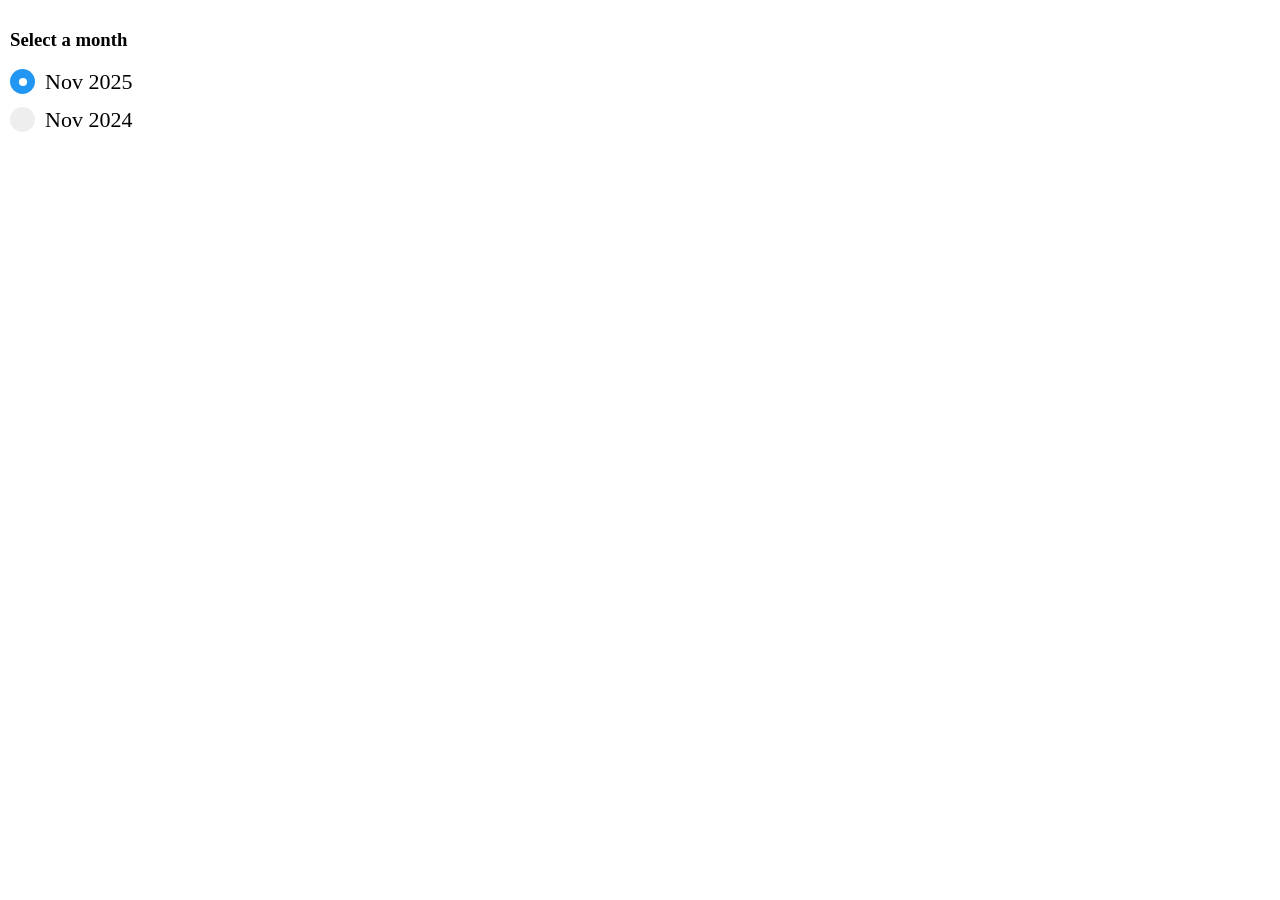
<file: Lab3_E2/index.html>
<!DOCTYPE html>
<html lang="en">

  <head>
    <meta charset="UTF-8">
    <title>GEOG5015_Lab 3_Exercise2</title>
    <link rel="stylesheet" href="./style.css">

  </head>
    
  <body>
  <html lang='en'>

<head>
  <meta charset='utf-8' />
  <title>Toggle layers</title>
  <meta name='viewport' content='width=device-width, initial-scale=1' />
  <!-- Mapbox JS API !-->
  <script src="https://api.mapbox.com/mapbox-gl-js/v3.18.1/mapbox-gl.js"></script>
  <!-- Mapbox CSS!-->
  <link href="https://api.mapbox.com/mapbox-gl-js/v3.18.1/mapbox-gl.css" rel="stylesheet">
</head>

<style>
  /* The container */
  .container {
    display: block;
    position: relative;
    padding-left: 35px;
    margin-bottom: 12px;
    cursor: pointer;
    font-size: 22px;
    -webkit-user-select: none;
    -moz-user-select: none;
    -ms-user-select: none;
    user-select: none;
  }

  /* Hide the browser's default radio button */
  .container input {
    position: absolute;
    opacity: 0;
    cursor: pointer;
  }

  /* Create a custom radio button */
  .checkmark {
    position: absolute;
    top: 0;
    left: 0;
    height: 25px;
    width: 25px;
    background-color: #eee;
    border-radius: 50%;
  }

  /* On mouse-over, add a grey background color */
  .container:hover input~.checkmark {
    background-color: #ccc;
  }

  /* When the radio button is checked, add a blue background */
  .container input:checked~.checkmark {
    background-color: #2196F3;
  }

  /* Create the indicator (the dot/circle - hidden when not checked) */
  .checkmark:after {
    content: "";
    position: absolute;
    display: none;
  }

  /* Show the indicator (dot/circle) when checked */
  .container input:checked~.checkmark:after {
    display: block;
  }

  /* Style the indicator (dot/circle) */
  .container .checkmark:after {
    top: 9px;
    left: 9px;
    width: 8px;
    height: 8px;
    border-radius: 50%;
    background: white;
  }
</style>

<body>
  <div id="map"></div>
  <!--The menu element contains 2 radio buttons-->
  <div id="menu">
    <h3>Select a month</h3>
    <label class="container">
      <input id="style_2025" type="radio" checked="checked" name="radio">
      <span class="checkmark"></span>
      Nov 2025
    </label>
    <label class="container">
      <input id="style_2024" type="radio" name="radio">
      <span class="checkmark"></span>
      Nov 2024
    </label>
  </div>
</body>

</html>
    <script  src="./script.js"></script>

  </body>
  
</html>
</file>
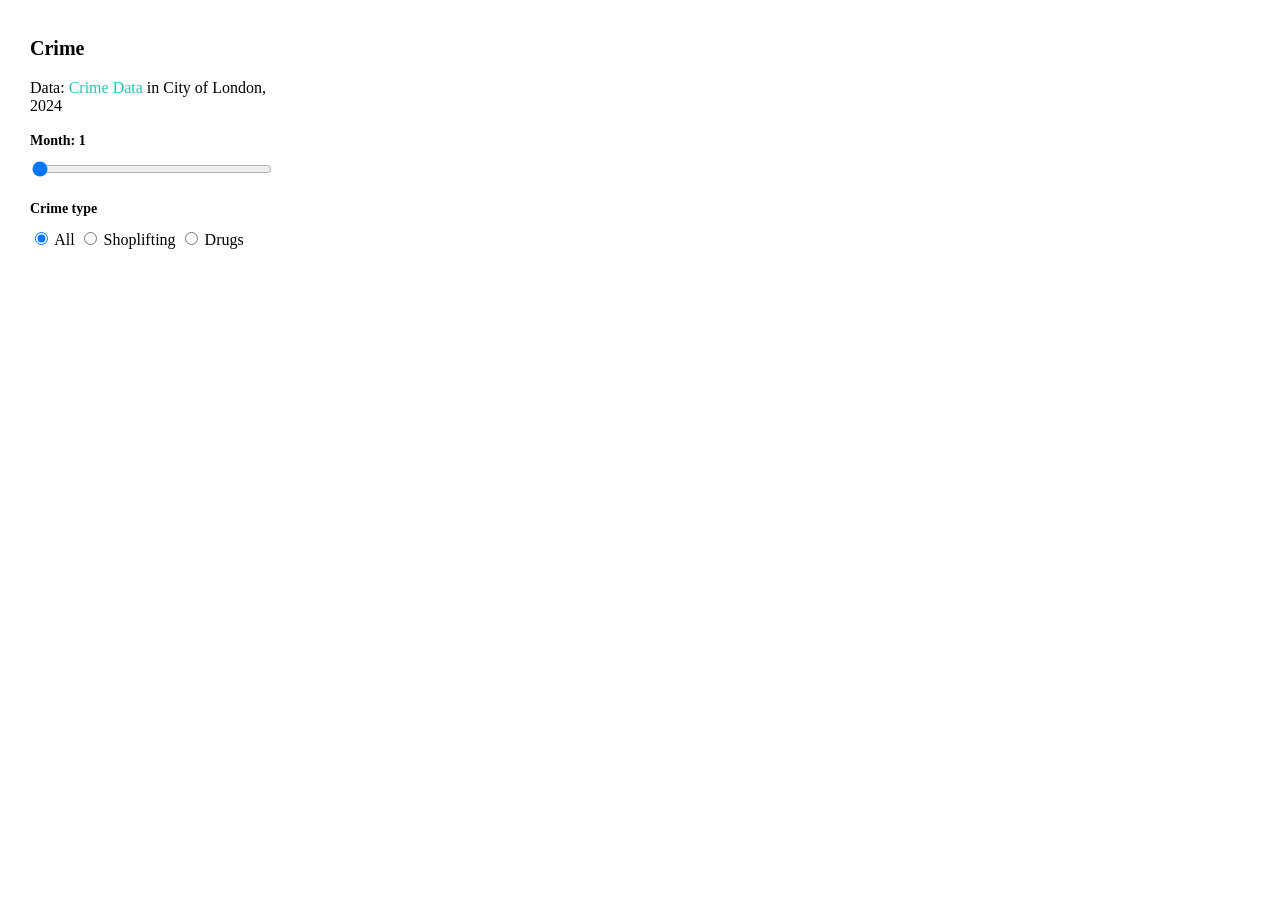
<file: Lab3_Exercise3/index.html>
<!DOCTYPE html>
<html lang="en">

  <head>
    <meta charset="UTF-8">
    <title>GEOG5015_Lab3_Exercise3</title>
    <link rel="stylesheet" href="./style.css">

  </head>
    
  <body>
  <html lang='en'>

<head>
  <meta charset='utf-8' />
  <title>Toggle layers</title>
  <meta name='viewport' content='width=device-width, initial-scale=1' />
  <!-- Mapbox JS API !-->
  <script src="https://api.mapbox.com/mapbox-gl-js/v3.18.1/mapbox-gl.js"></script>
  <!-- Mapbox CSS!-->
  <link href="https://api.mapbox.com/mapbox-gl-js/v3.18.1/mapbox-gl.css" rel="stylesheet">
</head>

<body>
  <div id='map'></div>
  <div id='console'>
    <h1>Crime</h1>
    <p>Data: <a href='https://data.police.uk/'>Crime Data </a> in City of London, 2024</p>
    <!-- Slider goes below-->

    <div class='session' id='sliderbar'>
      <h2>Month: <label id='active-month'>1</label></h2>
      <input id='slider' class='row' type='range' min='1' max='12' step='1' value='1' />
    </div>
    <!-- Radio buttons go below-->

    <div class='session'>
      <h2>Crime type</h2>
      <div class='row' id='filters'>
        <input id='all' type='radio' name='toggle' value='all' checked='checked'>
        <label for='all'>All</label>
        <input id='shoplifting' type='radio' name='toggle' value='shoplifting'>
        <label for='shoplifting'>Shoplifting</label>
        <input id='drugs' type='radio' name='toggle' value='drugs'>
        <label for='drugs'>Drugs</label>
      </div>
    </div>
  </div>
</body>

</html>
    <script  src="./script.js"></script>

  </body>
  
</html>
</file>
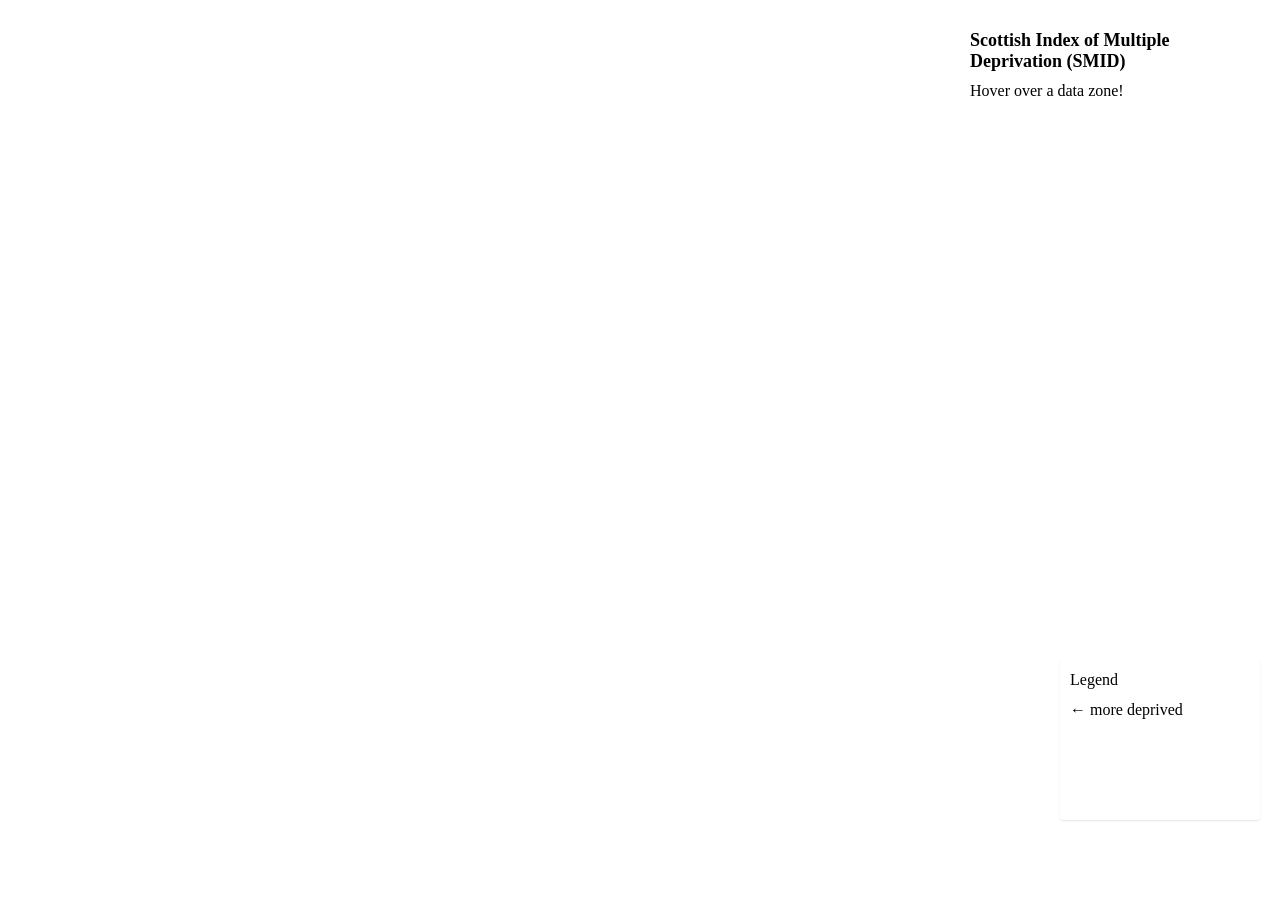
<file: lab2/simd_2020.html>
<!DOCTYPE html>
<html lang="en">

  <head>
    <meta charset="UTF-8">
    <title>GEOG5015_Lab2</title>
    <link rel="stylesheet" href="./style.css">

  </head>
    
  <body>
  <html lang='en'>

<head>
  <meta charset='utf-8' />
  <title>Glasgow_SIMD</title>
  <meta name='viewport' content='width=device-width, initial-scale=1' />
  <!-- Mapbox JS API !-->
  <script src='https://api.tiles.mapbox.com/mapbox-gl-js/v3.18.0/mapbox-gl.js'></script>
  <!-- Mapbox CSS!-->
  <link href='https://api.tiles.mapbox.com/mapbox-gl-js/v3.18.0/mapbox-gl.css' rel='stylesheet' />
  <script src='https://api.mapbox.com/mapbox-gl-js/plugins/mapbox-gl-geocoder/v5.1.0/mapbox-gl-geocoder.min.js'></script>
  <link rel='stylesheet' href='https://api.mapbox.com/mapbox-gl-js/plugins/mapbox-gl-geocoder/v5.1.0/mapbox-gl-geocoder.css' type='text/css' />
</head>

<link rel="preconnect" href="https://fonts.googleapis.com">
<link rel="preconnect" href="https://fonts.gstatic.com" crossorigin>
<link href="https://fonts.googleapis.com/css2?family=Open+Sans:ital,wght@0,300..800;1,300..800&display=swap" rel="stylesheet">

<body>
  <div id='map'></div>
  <div class="map-overlay" id="features">
    <h2>Scottish Index of Multiple Deprivation (SMID)</h2>
    <div id="pd">
      <p>Hover over a data zone!</p>
    </div>
  </div>
  <div class="map-overlay" id="legend">
    <div>Legend</div>
    <div>&#8592; more deprived</div>
</body>

</html>
    <script  src="./script.js"></script>

  </body>
  
</html>
</file>
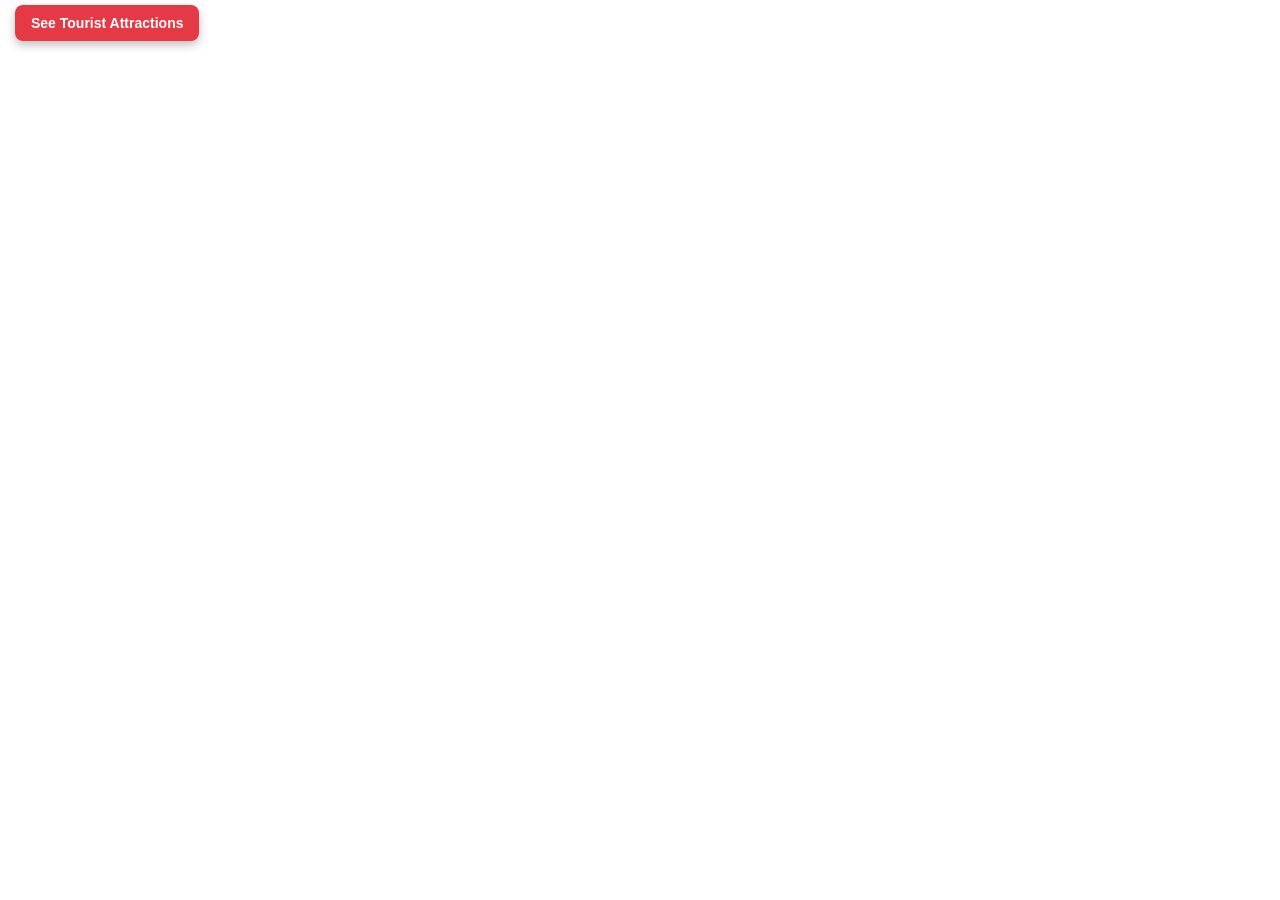
<file: SG_Tourist/sg_tourist_attraction.html>
<!DOCTYPE html>
<html lang="en">

  <head>
    <meta charset="UTF-8">
    <title>GEOG5015_assignment-for test2</title>
    <link rel="stylesheet" href="./style.css">

  </head>
    
  <body>
  <html lang='en'>

<head>
  <meta charset='utf-8' />
  <title>Singapore Tourist Spot</title>
  <meta name='viewport' content='width=device-width, initial-scale=1' />
  <!-- Mapbox JS API !-->
  <script src='https://api.tiles.mapbox.com/mapbox-gl-js/v3.18.0/mapbox-gl.js'>
  </script>
  <!-- Mapbox CSS!-->
  <link href='https://api.tiles.mapbox.com/mapbox-gl-js/v3.18.0/mapbox-gl.css' rel='stylesheet' />
  <script src='https://api.mapbox.com/mapbox-gl-js/plugins/mapbox-gl-geocoder/v5.1.0/mapbox-gl-geocoder.min.js'></script>

  <link rel='stylesheet' href='https://api.mapbox.com/mapbox-gl-js/plugins/mapbox-gl-geocoder/v5.1.0/mapbox-gl-geocoder.css' type='text/css' />

  <link rel="preconnect" href="https://fonts.googleapis.com">
  <link rel="preconnect" href="https://fonts.gstatic.com" crossorigin>
  <link href="https://fonts.googleapis.com/css2?family=Open+Sans:ital,wght@0,300..800;1,300..800&display=swap" rel="stylesheet">
  <link rel="stylesheet" href="style.css">
</head>

<body>
  <div id='map'></div>
  <!-- Button -->
  <button id="see-list">
    See Tourist Attractions
  </button>
  <!-- Main sidebar (for attraction details) -->
  <div id="main-sidebar"></div>

  <!-- LIST SIDEBAR -->
  <div id="list-sidebar">

    <h2>Admission</h2>

    <div id="filters">
      <label>
        <input type="radio" name="toggle" value="all" checked>
        All
      </label><br>

      <label>
        <input type="radio" name="toggle" value="FREE">
        Free
      </label><br>

      <label>
        <input type="radio" name="toggle" value="TICKETED">
        Ticketed
      </label>
    </div>

    <hr>

    <div id="listing-container"></div>
  </div>

</body>

</html>
    <script  src="./script.js"></script>

  </body>
  
</html>
</file>
<file: Lab3_E2/style.css>
body {
  margin: 0;
  padding: 0;
}
#map {
  position: absolute;
  top: 0;
  bottom: 0;
  width: 100%;
}

.open-sans-<uniquifier > {
  font-family: "Open Sans", sans-serif;
  font-optical-sizing: auto;
  font-weight: 150;
  font-style: normal;
  font-variation-settings: "wdth" 100;
}

#menu {
  position: absolute;
  background: white;
  padding: 10px;
  font-family: .open-sans-<uniquifier>;
}
</file>
<file: Lab3_Exercise3/style.css>
body {
  margin: 0;
  padding: 0;
}
#map {
  position: absolute;
  top: 0;
  bottom: 0;
  width: 100%;
}
h1 {
  font-size: 20px;
  line-height: 30px;
}
h2 {
  font-size: 14px;
  line-height: 20px;
  margin-bottom: 10px;
}
a {
  text-decoration: none;
  color: #2dc4b2;
}
#console {
  position: absolute;
  width: 240px;
  margin: 10px;
  padding: 10px 20px;
  background-color: white;
}
.session {
  margin-bottom: 20px;
}
.row {
  height: 12px;
  width: 100%;
}
</file>
<file: lab2/style.css>
body {
  margin: 0;
  padding: 0;
}

h2,
h3 {
  margin: 10px;
  font-size: 18px;
}

h3 {
  font-size: 16px;
}

p {
  margin: 10px;
}

/**
* Create a position for the map
* on the page */
#map {
  position: absolute;
  top: 0;
  bottom: 0;
  width: 100%;
}

/**
* Set rules for how the map overlays
* (information box and legend) will be displayed
* on the page. */

.open-sans-<uniquifier > {
  font-family: "Open Sans", sans-serif;
  font-optical-sizing: auto;
  font-weight: 300;
  font-style: normal;
  font-variation-settings: "wdth" 100;
}

.map-overlay {
  position: absolute;
  bottom: 0;
  right: 0;
  background: #fff;
  margin-right: 20px;
  font-family: .open-sans-<uniquifier>;
  overflow: auto;
  border-radius: 3px;
}

#features {
  top: 0;
  height: 150px;
  margin-top: 20px;
  width: 300px;
}

#legend {
  padding: 5px 10px 5px 10px;
  box-shadow: 0 1px 2px rgba(0, 0, 0, 0.1);
  line-height: 30px;
  height: 150px;
  bottom: 80px;
  width: 180px;
}
.legend-key {
  display: inline;
  border-radius: 20%;
  width: 20px;
  height: 20px;
  padding: 5px;
}
.mapboxgl-ctrl-geocoder {
  width: 280px !important;
}
</file>
<file: SG_Tourist/style.css>
body {
  margin: 0;
  padding: 0;
}

/**
* Create a position for the map
* on the page */
#map {
  position: absolute;
  top: 0;
  bottom: 0;
  width: 100%;
  height: 100vh; /* add for full viewport */
}

.map-overlay {
  position: absolute;
  bottom: 0;
  right: 0;
  background: #fff;
  margin-right: 20px;
  font-family: "Open Sans", sans-serif;
  overflow: auto;
  border-radius: 3px;
}

#features {
  position: absolute;
  height: 150px;
  margin-top: 20px;
  width: 300px;
}

/* Resize entire geocoder */
.mapboxgl-ctrl-geocoder {
  width: 180px !important;
  min-width: 180px !important;
  font-size: 13px;
}

/* Resize input box */
.mapboxgl-ctrl-geocoder--input {
  height: 28px !important;
  padding: 4px 30px 4px 8px !important;
  font-size: 13px !important;
}

/* Adjust search icon position */
.mapboxgl-ctrl-geocoder--icon {
  top: 6px;
}

/* Resize suggestion dropdown */
.mapboxgl-ctrl-geocoder .suggestions {
  font-size: 13px;
}

.mrt-popup .mapboxgl-popup-content {
  font-family: "Arial", sans-serif;
  font-weight: bold;
  font-size: 14px;
  color: #333;
  background: rgba(255, 255, 255, 0.9);
  padding: 5px 8px;
  border-radius: 4px;
  box-shadow: 0 2px 4px rgba(0, 0, 0, 0.3);
}

#see-list {
  position: absolute;
  top: 5px;
  left: 15px;
  z-index: 30;

  background-color: #e63946; /* strong standout red */
  color: white;

  padding: 10px 16px;
  font-size: 14px;
  font-weight: 600;

  border: none;
  border-radius: 8px;

  cursor: pointer;

  box-shadow: 0 4px 10px rgba(0, 0, 0, 0.25);
  transition: all 0.2s ease;
}

#see-list:hover {
  background-color: #c82333;
  transform: translateY(-2px);
  box-shadow: 0 6px 14px rgba(0, 0, 0, 0.3);
}

#list-sidebar {
  position: absolute;
  top: 10px;
  left: 0;
  width: 260px;
  max-width: 85vw;
  height: 100%;
  background: white;
  overflow-y: auto;
  padding: 15px;
  display: none;
  z-index: 20;
  transition: width 0.3s ease;max-width 0.3s ease;
}

.list-item {
  padding: 5px;
  cursor: pointer;
  border-bottom: 1px solid #ccc;
}

.list-item:hover {
  background-color: #f0f0f0;
}

.filter-bar {
  display: flex;
  gap: 6px;
  margin-bottom: 10px;
}

.filter-bar button {
  flex: 1;
  padding: 6px;
  cursor: pointer;
  border: none;
  background: #eee;
  border-radius: 4px;
}

.filter-bar button:hover {
  background: #ddd;
}
h2 {
  font-size: 14px;
  line-height: 20px;
  margin-top: 20px;
  margin-bottom: 5px;
}

#main-sidebar {
  position: absolute;
  top: 10px;
  right: 0;
  width: 320px;
  max-width: 90vw; /* prevents overflow on small screens */
  max-height: 100%;
  background: rgba(255, 255, 255, 0.95);
  overflow-y: auto;
  display: none; /* hidden by default */
  padding: 25px;
  box-shadow: -2px 0 5px rgba(0, 0, 0, 0.3);
  z-index: 25;
  transition: width 0.3s ease;max-width 0.3s ease;
}
</file>
